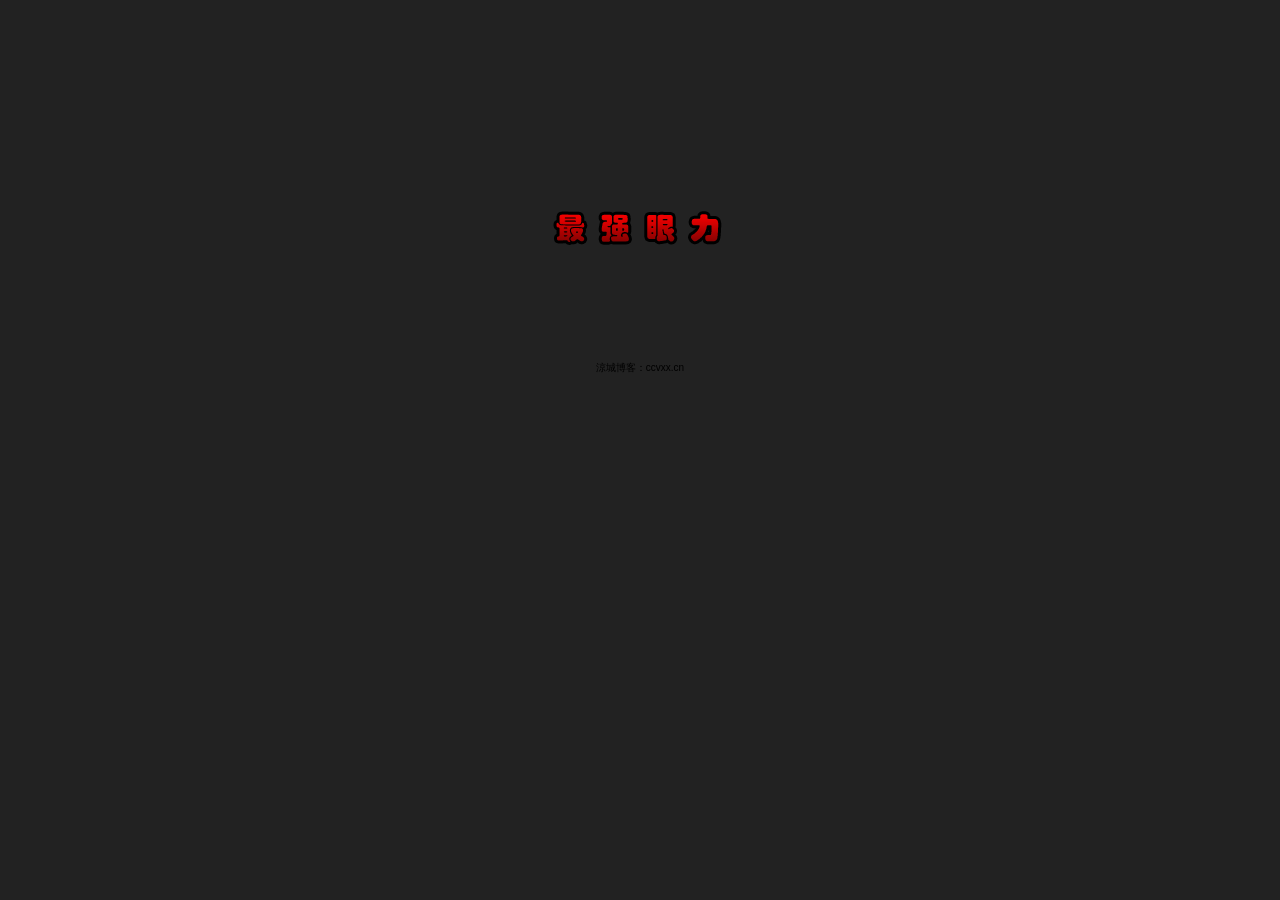
<file: BestEyesight/index.html>
<!DOCTYPE html>
<html>
<head>
<meta http-equiv="Content-Type" content="text/html; charset=UTF-8">
<meta charset="UTF-8">
<meta name="apple-mobile-web-app-capable" content="yes">
<meta name="robots" content="index,follow">
<meta name="viewport" content="width=device-width; initial-scale=1.0; maximum-scale=1.0; user-scalable=no;">
<title>最强眼力</title>
<link href="9.css" media="screen" rel="stylesheet" type="text/css">
<script>
    document.addEventListener('WeixinJSBridgeReady', function onBridgeReady() {
    	WeixinJSBridge.call('showOptionMenu');
    });
	var moreGamesLocation = '';
	function play68_init() {		updateShare(0);}
	function updateShare(bestScore) {
		imgUrl = '2000.png';
		
		lineLink = 'index.htm'
		descContent = "考考你的眼力！你的眼睛跟得上吗？";
		updateShareScore(bestScore);appid = '';
	}	
	function updateShareScore(bestScore) {
		if(bestScore > 0) {shareTitle = "我玩《最强眼力》过了" + bestScore + "关，眼都花了！";}
		else{shareTitle = "不玩《最强眼力》怎么知道自己的眼力原来那么好？";}
	}
</script>
</head>
<body class="os-windows osv-6_1 osmv-6" onorientationchange="orentationChanged()">
<DIV class="main">
  <div id="frame">
    <div id="logo" style="display: none; opacity: 0;"></div>
    <div id="playButton" style="display: none; opacity: 1;"></div>
    <div id="level" style="display: none;"> <span id="levelLabel">关卡：</span> <span id="levelNum">1</span> </div>
    <div id="lives" style="display: none;">
      <div id="hearts">
        <div class="heart">&nbsp;</div>
        <div class="heart">&nbsp;</div>
        <div class="heart">&nbsp;</div>
      </div>
      <div id="livesLabel">生命：</div>
    </div>
    <div id="b" style="display: block;">
      <div style="display: block;" id="b1"></div>
      <div style="display: block;" id="b2"></div>
      <div style="display: block;" id="b3"></div>
    </div>
    <canvas height="240" width="320" id="canvas" style="display: block;"></canvas>
    <div id="msg" style="position:relative;display: block; opacity: 1;bottom:50px;"></div>
  </div>
  <div  style="position:relative; display: block; margin: 0px auto;bottom:120px;z-index:20000"> 涼城博客：ccvxx.cn</div>
  <script type="text/javascript" src="9.js"></script> 
</DIV>
</body>
</html>
</file>
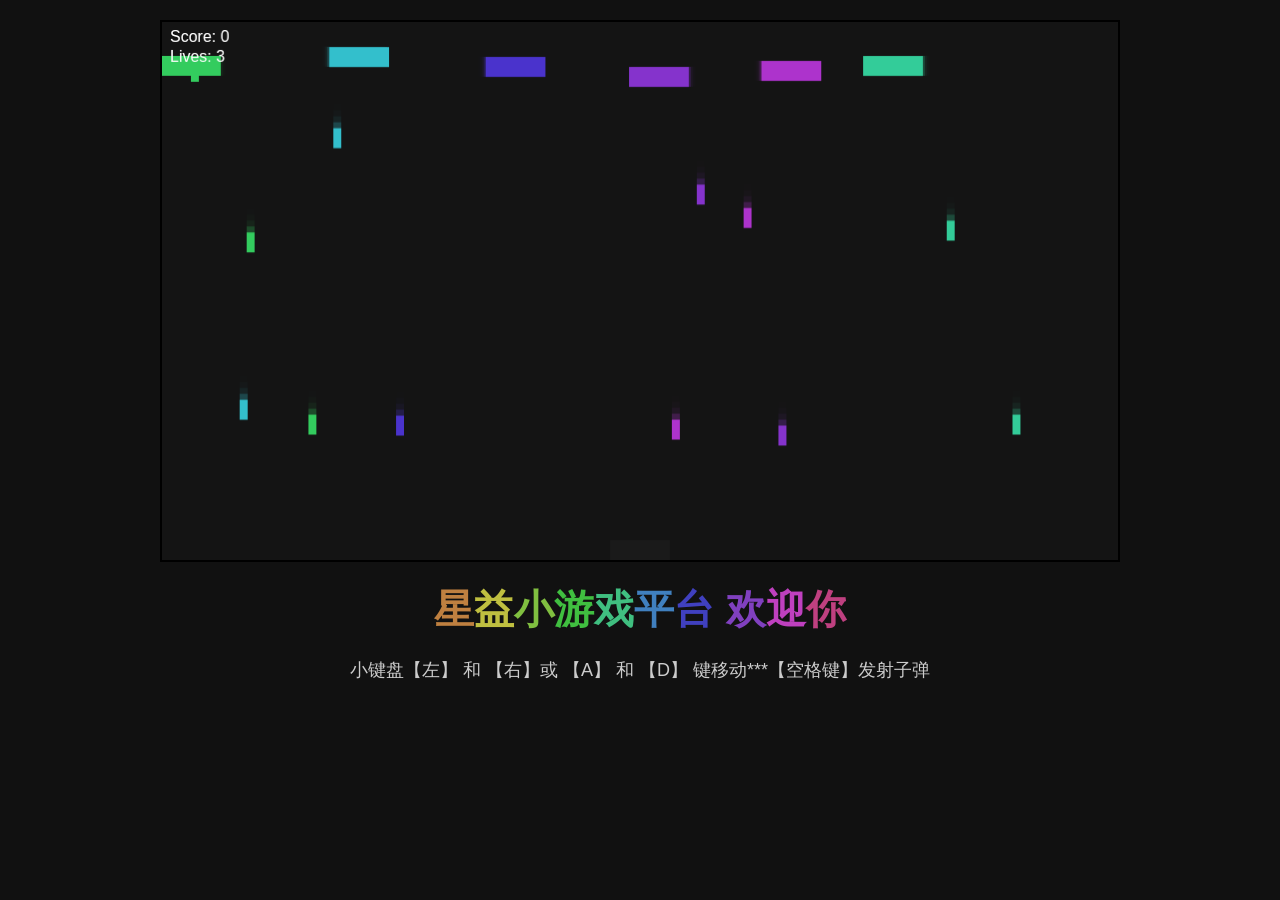
<file: ColorExplosion/index.html>
﻿<!doctype html>
<html>
<head>
<meta charset="utf-8">
<title>颜色爆炸射击游戏</title>

<style>
* {
  margin: 0;
  padding: 0;
  box-sizing: border-box;
}

html, body {
  height: 100%;
}

body {
  min-height: 100%;
  max-width: 100%;
  background: #111;
  font-family: Lato, sans-serif;
}

.container {
  min-height: 100%;
  max-width: 960px;
  margin: 0 auto;
}

.game-wrap {
  position: relative;
  padding: 20px 0 0;
}

canvas {
  position: relative;
  max-width: 100%;
  border: 2px solid black;
  max-height: 100%;
  display: block;
  margin: 0 auto;
}

.content {
  color: #ccc;
  text-align: center;
  padding: 0 20px;
}

p {
  margin: 10px 0;
  font-size: 18px;
  line-height: 1.5em;
}

code {
  background: #222;
  background: -webkit-linear-gradient(#222, #000);
  background: linear-gradient(#222, #000);
  line-height: 1.3em;
  display: inline-block;
  border-radius: 3px;
  font-family: monospace;
  padding: 1px 5px;
  margin: 0 2px;
}

a {
  color: skyblue;
  text-decoration: none;
  -webkit-transition: .2s;
  transition: .2s;
}
a:hover {
  color: #b3e0f2;
  text-decoration: underline;
}

.title {
  font-size: 40px;
  font-weight: 900;
  margin: 20px 0;
}
.title span:nth-child(1) {
  color: #bf8040;
}
.title span:nth-child(2) {
  color: #bfbf40;
}
.title span:nth-child(3) {
  color: #80bf40;
}
.title span:nth-child(4) {
  color: #40bf40;
}
.title span:nth-child(5) {
  color: #40bf80;
}
.title span:nth-child(6) {
  color: #40bfbf;
}
.title span:nth-child(7) {
  color: #4080bf;
}
.title span:nth-child(8) {
  color: #4040bf;
}
.title span:nth-child(9) {
  color: #8040bf;
}
.title span:nth-child(10) {
  color: #bf40bf;
}
.title span:nth-child(11) {
  color: #bf4080;
}
</style>
</head>
<body>
<div class="container">
	<div class="game-wrap">
		<canvas width="960px" height="540" id="game"></canvas>
		<article class="content">
			<h1 class="title"><span>星</span><span>益</span><span>小</span><span>游</span><span>戏</span><span></span><span>平</span><span>台</span> <span>欢</span><span>迎</span><span>你</span></h1>

			<p>小键盘【左】 和 【右】或 【A】 和 【D】 键移动***【空格键】发射子弹</p>
		</article>
	</div>
</div><script>
// Color Blast!
// License MIT
// ? 2014 Nate Wiley

(function(window){

var Game = {

	init: function(){
		this.c = document.getElementById("game");
		this.c.width = this.c.width;
		this.c.height = this.c.height;
		this.ctx = this.c.getContext("2d");
		this.color = "rgba(20,20,20,.7)";
		this.bullets = [];
		this.enemyBullets = [];
		this.enemies = [];
		this.particles = [];
		this.bulletIndex = 0;
		this.enemyBulletIndex = 0;
		this.enemyIndex = 0;
		this.particleIndex = 0;
		this.maxParticles = 10;
		this.maxEnemies = 6;
		this.enemiesAlive = 0;
		this.currentFrame = 0;
		this.maxLives = 3;
		this.life = 0;
		this.binding();
		this.player = new Player();
		this.score = 0;
		this.paused = false;
		this.shooting = false;
		this.oneShot = false;
		this.isGameOver = false;
     this.requestAnimationFrame = window.requestAnimationFrame || window.webkitRequestAnimationFrame || window.mozRequestAnimationFrame;
		for(var i = 0; i<this.maxEnemies; i++){
			new Enemy();
			this.enemiesAlive++;
		}
		this.invincibleMode(2000);

		this.loop();
	},

	binding: function(){
		window.addEventListener("keydown", this.buttonDown);
		window.addEventListener("keyup", this.buttonUp);
		window.addEventListener("keypress", this.keyPressed);
		this.c.addEventListener("click", this.clicked);
	},

	clicked: function(){
		if(!Game.paused) {
			Game.pause();
		} else {
			if(Game.isGameOver){
				Game.init();
			} else {
				Game.unPause();
				Game.loop();
				Game.invincibleMode(1000);
			}
		}
	},

	keyPressed: function(e){
		if(e.keyCode === 32){
			if(!Game.player.invincible  && !Game.oneShot){
				Game.player.shoot();
				Game.oneShot = true;
			}
			if(Game.isGameOver){
				Game.init();
			}
      e.preventDefault();
		}
	},

	buttonUp: function(e){
		if(e.keyCode === 32){
			Game.shooting = false;
			Game.oneShot = false;
        e.preventDefault();
		}
		if(e.keyCode === 37 || e.keyCode === 65){
			Game.player.movingLeft = false;
		}
		if(e.keyCode === 39 || e.keyCode === 68){
			Game.player.movingRight = false;
		}
	},

	buttonDown: function(e){
		if(e.keyCode === 32){
			Game.shooting = true;
		}
		if(e.keyCode === 37 || e.keyCode === 65){
			Game.player.movingLeft = true;
		}
		if(e.keyCode === 39 || e.keyCode === 68){
			Game.player.movingRight = true;
		}
	},

	random: function(min, max){
    return Math.floor(Math.random() * (max - min) + min);
  },

  invincibleMode: function(s){
  	this.player.invincible = true;
  	setTimeout(function(){
  		Game.player.invincible = false;
  	}, s);
  },

  collision: function(a, b){
		return !(
	    ((a.y + a.height) < (b.y)) ||
	    (a.y > (b.y + b.height)) ||
	    ((a.x + a.width) < b.x) ||
	    (a.x > (b.x + b.width))
		)
	},

  clear: function(){
  	this.ctx.fillStyle = Game.color;
  	this.ctx.fillRect(0, 0, this.c.width, this.c.height);
  },
   
  pause: function(){
		this.paused = true;
  },

  unPause: function(){
		this.paused = false;
  },


  gameOver: function(){
  	this.isGameOver = true;
  	this.clear();
  	var message = "Game Over";
  	var message2 = "Score: " + Game.score;
  	var message3 = "Click or press Spacebar to Play Again";
  	this.pause();
  	this.ctx.fillStyle = "white";
	  this.ctx.font = "bold 30px Lato, sans-serif";
	  this.ctx.fillText(message, this.c.width/2 - this.ctx.measureText(message).width/2, this.c.height/2 - 50);
	  this.ctx.fillText(message2, this.c.width/2 - this.ctx.measureText(message2).width/2, this.c.height/2 - 5);
	  this.ctx.font = "bold 16px Lato, sans-serif";
	  this.ctx.fillText(message3, this.c.width/2 - this.ctx.measureText(message3).width/2, this.c.height/2 + 30);
  },

  updateScore: function(){
  	this.ctx.fillStyle = "white";
  	this.ctx.font = "16px Lato, sans-serif";
  	this.ctx.fillText("Score: " + this.score, 8, 20);
  	this.ctx.fillText("Lives: " + (this.maxLives - this.life), 8, 40);
  },
  
	loop: function(){
		if(!Game.paused){
			Game.clear();
			for(var i in Game.enemies){
				var currentEnemy = Game.enemies[i];
				currentEnemy.draw();
				currentEnemy.update();
				if(Game.currentFrame % currentEnemy.shootingSpeed === 0){
					currentEnemy.shoot();
				}
			}
			for(var x in Game.enemyBullets){
				Game.enemyBullets[x].draw();
				Game.enemyBullets[x].update();
			}
			for(var z in Game.bullets){
				Game.bullets[z].draw();
				Game.bullets[z].update();
			}
			if(Game.player.invincible){
				if(Game.currentFrame % 20 === 0){
					Game.player.draw();
				}
			} else {
				Game.player.draw();
			}

	    for(var i in Game.particles){
	      Game.particles[i].draw();
	    }
			Game.player.update();
			Game.updateScore();
			Game.currentFrame = Game.requestAnimationFrame.call(window, Game.loop);
		}
	}

};






var Player = function(){
	this.width = 60;
	this.height = 20;
	this.x = Game.c.width/2 - this.width/2;
	this.y = Game.c.height - this.height;
	this.movingLeft = false;
	this.movingRight = false;
	this.speed = 8;
	this.invincible = false;
	this.color = "white";
};


Player.prototype.die = function(){
	if(Game.life < Game.maxLives){
		Game.invincibleMode(2000);  
 		Game.life++;
	} else {
		Game.pause();
		Game.gameOver();
	}
};


Player.prototype.draw = function(){
	Game.ctx.fillStyle = this.color;
	Game.ctx.fillRect(this.x, this.y, this.width, this.height);
};


Player.prototype.update = function(){
	if(this.movingLeft && this.x > 0){
		this.x -= this.speed;
	}
	if(this.movingRight && this.x + this.width < Game.c.width){
		this.x += this.speed;
	}
	if(Game.shooting && Game.currentFrame % 10 === 0){
		this.shoot();
	}
	for(var i in Game.enemyBullets){
		var currentBullet = Game.enemyBullets[i];
		if(Game.collision(currentBullet, this) && !Game.player.invincible){
			this.die();
			delete Game.enemyBullets[i];
		}
	}
};


Player.prototype.shoot = function(){
	Game.bullets[Game.bulletIndex] = new Bullet(this.x + this.width/2);
	Game.bulletIndex++;
};






var Bullet = function(x){  
	this.width = 8;
	this.height = 20;
	this.x = x;
	this.y = Game.c.height - 10;
	this.vy = 8;
	this.index = Game.bulletIndex;
	this.active = true;
	this.color = "white";
	
};


Bullet.prototype.draw = function(){
	Game.ctx.fillStyle = this.color;
	Game.ctx.fillRect(this.x, this.y, this.width, this.height);
};


Bullet.prototype.update = function(){
	this.y -= this.vy;
	if(this.y < 0){
		delete Game.bullets[this.index];
	}
};






var Enemy = function(){
	this.width = 60;
	this.height = 20;
	this.x = Game.random(0, (Game.c.width - this.width));
	this.y = Game.random(10, 40);
	this.vy = Game.random(1, 3) * .1;
	this.index = Game.enemyIndex;
	Game.enemies[Game.enemyIndex] = this;
	Game.enemyIndex++;
	this.speed = Game.random(2, 3);
	this.shootingSpeed = Game.random(30, 80);
	this.movingLeft = Math.random() < 0.5 ? true : false;
	this.color = "hsl("+ Game.random(0, 360) +", 60%, 50%)";
	
};


Enemy.prototype.draw = function(){
	Game.ctx.fillStyle = this.color;
	Game.ctx.fillRect(this.x, this.y, this.width, this.height);
};


Enemy.prototype.update = function(){
	if(this.movingLeft){
		if(this.x > 0){
			this.x -= this.speed;
			this.y += this.vy;
		} else {
			this.movingLeft = false;
		}
	} else {
		if(this.x + this.width < Game.c.width){
			this.x += this.speed;
			this.y += this.vy;
		} else {
			this.movingLeft = true;
		}
	}
	
	for(var i in Game.bullets){
		var currentBullet = Game.bullets[i];
		if(Game.collision(currentBullet, this)){
			this.die();
			delete Game.bullets[i];
		}
	} 
};

Enemy.prototype.die = function(){
  this.explode();
  delete Game.enemies[this.index];
  Game.score += 15;
  Game.enemiesAlive = Game.enemiesAlive > 1 ? Game.enemiesAlive - 1 : 0;
  if(Game.enemiesAlive < Game.maxEnemies){
  	Game.enemiesAlive++;
  	setTimeout(function(){
  		new Enemy();
	  }, 2000);
	}
  
};

Enemy.prototype.explode = function(){
	for(var i=0; i<Game.maxParticles; i++){
    new Particle(this.x + this.width/2, this.y, this.color);
  }
};

Enemy.prototype.shoot = function(){
	new EnemyBullet(this.x + this.width/2, this.y, this.color);
};

var EnemyBullet = function(x, y, color){
	this.width = 8;
	this.height = 20;
	this.x = x;
	this.y = y;
	this.vy = 6;
	this.color = color;
	this.index = Game.enemyBulletIndex;
	Game.enemyBullets[Game.enemyBulletIndex] = this;
	Game.enemyBulletIndex++;
};

EnemyBullet.prototype.draw = function(){
	Game.ctx.fillStyle = this.color;
	Game.ctx.fillRect(this.x, this.y, this.width, this.height);
};

EnemyBullet.prototype.update = function(){
	this.y += this.vy;
	if(this.y > Game.c.height){
		delete Game.enemyBullets[this.index];
	}
};




var Particle = function(x, y, color){
    this.x = x;
    this.y = y;
    this.vx = Game.random(-5, 5);
    this.vy = Game.random(-5, 5);
    this.color = color || "orange";
    Game.particles[Game.particleIndex] = this;
    this.id = Game.particleIndex;
    Game.particleIndex++;
    this.life = 0;
    this.gravity = .05;
    this.size = 40;
    this.maxlife = 100;
  }

  Particle.prototype.draw = function(){
    this.x += this.vx;
    this.y += this.vy;
    this.vy += this.gravity;
    this.size *= .89;
    Game.ctx.fillStyle = this.color;
    Game.ctx.fillRect(this.x, this.y, this.size, this.size);
    this.life++;
    if(this.life >= this.maxlife){
      delete Game.particles[this.id];
    }
  };

Game.init();


}(window));</script>
</body>
</html>
</file>
<file: BestEyesight/9.css>
body,html{margin:0;padding:0;font-family:Helvetica,Arial,Verdana,sans-serif;font-size:10px;-webkit-text-size-adjust:none;background-color:#222}h2{font-weight:bold;font-size:1.8em;line-height:1.8em;padding:0 .5em}a{text-decoration:none}header>nav,footer>nav{font-size:1.3em;text-align:center}header>nav>ul>li,footer>nav>ul>li{border-top:1px solid #333;border-left:1px solid #333;border-bottom:1px solid #333;display:inline-block;height:3em;padding:0 1em;line-height:3em;margin-left:-.4em}header>nav>ul>li:first-child,footer>nav>ul>li:first-child{margin-left:0}header>nav>ul>li:last-child,footer>nav>ul>li:last-child{border-right:1px solid #333}header{margin:1em 0 .5em}header>nav>ul{border-bottom:1px solid #333}header>nav>ul>li{margin-bottom:-1px}footer{clear:both;margin:0 0 1em}footer>nav>ul{border-top:1px solid #333}footer>nav>ul>li{margin-top:-1px}footer>p{margin:1em 0;text-align:center}#content>nav>ul>li,#content>ol>li{position:relative;border-bottom:1px solid #333;height:7.5em;padding:.5em;overflow:hidden}#content>nav>ul>li:last-child,#content>ol>li:last-child{border-bottom:none}#content>nav>ul>li>a>img,#content>ol>li>img{float:left;margin-right:.5em}#content>nav>ul>li>h3,#content>ol>li>h3{font-weight:bold;font-size:1.3em;padding:.2em 1em .5em}#content>nav>ul>li>p,#content>ol>li>p{font-size:1.2em}#content>ol>li.message{height:3em;margin:1em;line-height:3em;padding:0 1em}#content>ol>li.loading,#content>ol>li.info{border:2px solid #6BA5EF !important;font-size:1.3em !important;color:#1B427A !important;background-color:#94C6F7 !important}a.jump.faq.link{background-image:-webkit-gradient( linear,left bottom,left top,color-stop(0.04,rgb(156,25,25)),color-stop(0.86,rgb(255,174,0)) );background-image:-moz-linear-gradient( center bottom,rgb(156,25,25) 4%,rgb(255,174,0) 86% );border:1px solid rgb(156,25,25);border-radius:0.5em 0.5em 0.5em 0.5em;color:#FFFFFF;display:none;font-weight:bold;line-height:2em;margin:0 0.5em 0.5em;text-align:center}p.faq.intro,dl.faq.list{margin:1em 0;padding:0 0.5em}dl.faq.list>dt{font-weight:bolder;padding:1em 0}dl.faq.list>dd{padding-left:1.5em}a.jump.game.play{display:block;text-align:center;margin:1em;height:3em;line-height:3em;font-size:1.5em;font-weight:bold}#carasoul{margin:0 auto;width:320px;padding:10px 0;position:relative}#carasoul #carasoulBottomNavigation{display:none}#carasoul .sideNav{height:50px;width:30px}#carasoul .sideNav span{display:none}#carasoul #gamesOverview{overflow:hidden;width:260px;margin:0 auto}#carasoul ol{-webkit-transition:all 0.5s ease-in-out;width:960px;padding:0;margin:0}#carasoul ol li{list-style:none;margin:0;float:left}#carasoulLeft{position:absolute;left:0;background:url("arrow-left-gray.html")/*tpa=http://wx.9ku.com/skel/images/arrow-left-gray.html*/ center left no-repeat}#carasoulRight{position:absolute;right:0;background:url("arrow-right-gray.html")/*tpa=http://wx.9ku.com/skel/images/arrow-right-gray.html*/ center right no-repeat}#carasoul nav{padding-top:10px;clear:both}#carasoul nav ul{margin:0;padding:0;display:none;text-align:center}#carasoul nav ul li{margin:0;list-style:0;display:inline-block;list-style-type:none}#carasoul nav ul li a span{display:none}#carasoul nav ul li a{background:url("carasoul-navigation.html")/*tpa=http://wx.9ku.com/skel/images/carasoul-navigation.html*/;display:inline-block;height:16px;width:16px}#carasoul nav ul li.active a{background:url("carasoul-navigation-active.html")/*tpa=http://wx.9ku.com/skel/images/carasoul-navigation-active.html*/}*{-webkit-tap-highlight-color:rgba(0,0,0,0) !important;-webkit-tap-highlight-color:transparent;-webkit-user-select:none;-webkit-focus-ring-color:rgba(0,0,0,0) !important;outline:none !important}body{background:#222222}.main{text-align:center;padding:0;margin:0 auto;background:#222222;width:320px;height:480px}#frame{width:320px;height:480px;margin:0;padding:0;border-top:solid 1px #222222}#canvas{margin:100px 0 0 0;width:320px;height:240px;z-index:-1}#logo{width:260px;height:40px;margin:210px 0 0 30px;background:url("2000-1.png")/*tpa=http://t2.qpic.cn/mblogpic/20aafbe38b6ba434322c/2000*/ no-repeat 0 0}#playButton{width:145px;height:60px;margin:200px 0 0 87px;background:transparent url("2000-1.png")/*tpa=http://t2.qpic.cn/mblogpic/20aafbe38b6ba434322c/2000*/ no-repeat 0 -40px}#playButton:hover{cursor:pointer}#level,#lives{font-size:18px;font-family:Helvetica,Arial,Verdana,Microsoft Yahei,微软雅黑,STXihei,华文细黑,sans-serif;color:#fff}#level{text-align:left;position:absolute;padding:5px}#lives{padding:5px;text-align:right;position:absolute;width:310px}#hearts{float:right;margin-left:10px}.heart{background:url("2000-1.png")/*tpa=http://t2.qpic.cn/mblogpic/20aafbe38b6ba434322c/2000*/ no-repeat -216px -46px;width:28px;height:24px;display:block;float:left}#livesLabel{float:right}@font-face{font-family:Helvetica,Arial,Verdana,Microsoft Yahei,微软雅黑,STXihei,华文细黑,sans-serif}#msg{font-size:18px;font-family:Helvetica,Arial,Verdana,Microsoft Yahei,微软雅黑,STXihei,华文细黑,sans-serif;color:#fff;width:100%;text-align:center}#b1,#b2,#b3{position:absolute;width:88px;height:100px;background:transparent;display:none;z-index:500}#b1{margin:140px 0 0 16px}#b2{margin:140px 0 0 115px}#b3{margin:140px 0 0 216px}#b1:hover,#b2:hover,#b3:hover{cursor:pointer}#tab{margin-top:100}	
body{oncontextmenu:return false;onselectstart:return false}#play68box{width:190px;font-size:12px;line-height:15px;right:-172px;top:35%;position:fixed;z-index:100}#tab{float:left;list-style:none outside none;padding:0;position:relative;z-index:99;margin-top:10px;margin-right:0;margin-bottom:0;margin-left:0}#tab li span{display:block;padding:0 5px;position:relative}#links{width:100px;padding:1px;float:left;background-color:#f6bb42;border-radius:8px}.show,.hide{transition:margin-right .4s ease-in;-webkit-transition:margin-right .4s ease-in}.hide{margin-right:0px}.show{margin-right:95px}#arrow,.bt{cursor:pointer}.bt{width:95px;height:41px;margin:2px;text-align:center;font:bold 15px Arial,Helvetica,"Microsoft Yahei","Î¢ÈíÑÅºÚ",STXihei,"»ªÎÄÏ¸ºÚ",sans-serif;background-color:#da4453;border-radius:6px}.bt a{line-height:40px;color:#fff;display:block;text-decoration:none}.bt:hover{transition:background .3s linear -o-transition:background .3s linear;-moz-transition:background .3s linear;-webkit-transition:background .3s linear;background-color:#37bc9b}#deco{width:90px;float:left}#share-wx{background:rgba(0,0,0,0.8);position:absolute;top:0px;left:0px;width:100%;height:100%;z-index:10000;display:none}#wx-qr{background:rgba(0,0,0,0.8);position:absolute;top:0px;left:0px;width:100%;height:100%;z-index:10000;display:none}
</file>
